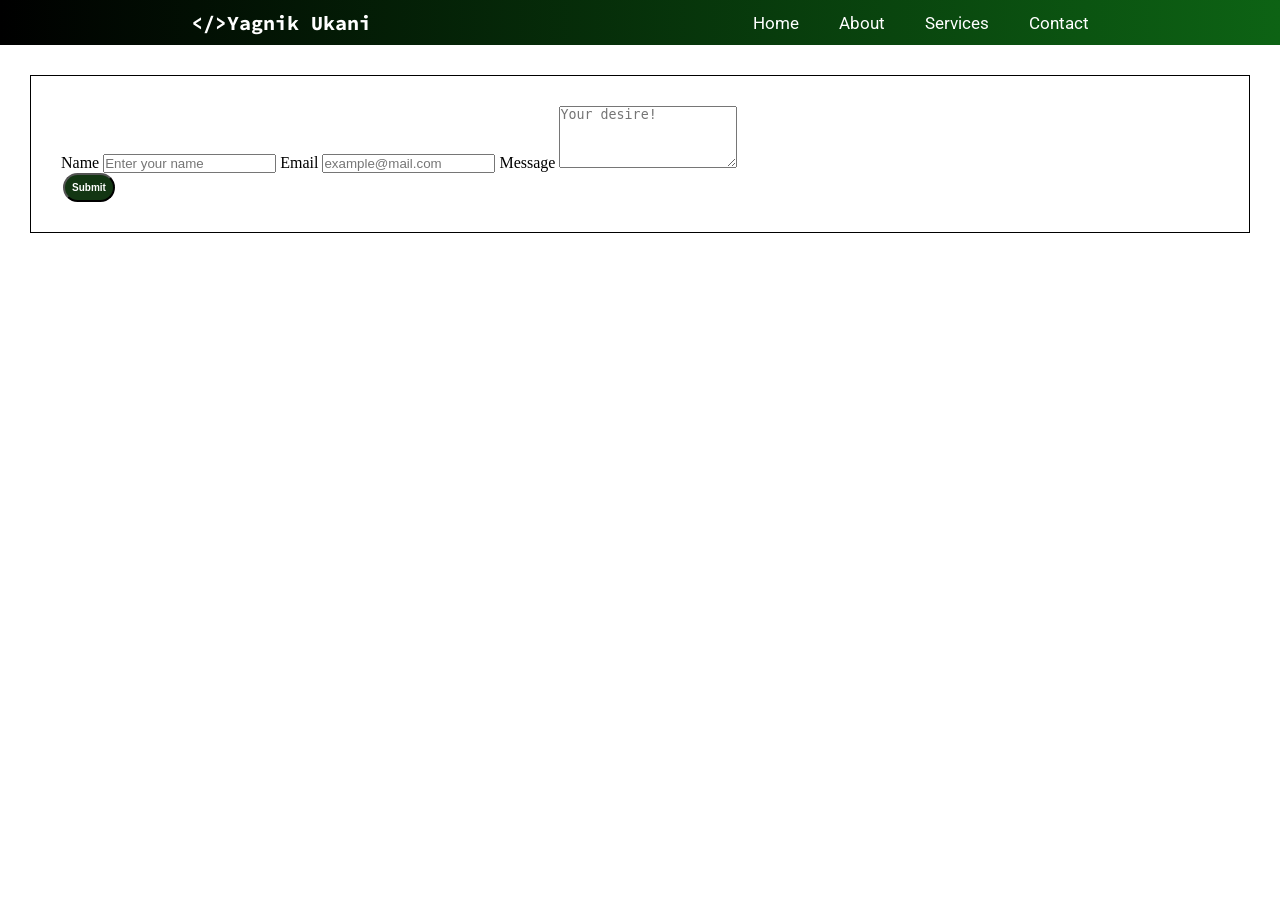
<file: contact.html>
<!DOCTYPE html>
<html lang="en">

<head>
    <meta charset="UTF-8">
    <meta name="viewport" content="width=device-width, initial-scale=1.0">
    <title>Contact</title>
    <link rel="stylesheet" href="style.css">
    <link rel="preconnect" href="https://fonts.googleapis.com">
    <link rel="preconnect" href="https://fonts.gstatic.com" crossorigin>
    <link rel="preconnect" href="https://fonts.googleapis.com">
    <link rel="preconnect" href="https://fonts.gstatic.com" crossorigin>
    <link
        href="https://fonts.googleapis.com/css2?family=Playwrite+NO:wght@100..400&family=Roboto+Slab:wght@100..900&family=Roboto:ital,wght@0,100..900;1,100..900&family=Source+Code+Pro:ital,wght@0,200..900;1,200..900&display=swap"
        rel="stylesheet">
</head>

<body>
    <nav>
        <div class="logo">&lt;/&gt;Yagnik Ukani</div>
        <ul>
            <li><a href="/index.html">Home</a></li>
            <li><a href="/about.html">About</a></li>
            <li><a href="/services.html">Services</a></li>
            <li><a href="/contact.html">Contact</a></li>
        </ul>
    </nav>

    <main>
        <section class="f_container">
            <form action="get">
                <label for="name">Name</label>
                <input type="text" name="name" id="f_name" placeholder="Enter your name" required>

                <label for="email">Email</label>
                <input type="email" name="email" id="f_mail" placeholder="example@mail.com" required>

                <label for="message">Message</label>
                <textarea name="message" id="f_txtarea" rows="4" placeholder="Your desire!"></textarea>

                <div class="button">
                    <button class="btn b-cont" type="submit">Submit</button>
                </div>
            </form>
        </section>
    </main>
</body>

</html>
</file>
<file: style.css>
* {
    margin: 0;
    padding: 0;
    box-sizing: border-box;
}

body {
    margin: 0;
    /* padding-top: 1px; */
}

nav {
    display: flex;
    justify-content: space-around;
    /* background-color: rgb(24, 16, 73); */
    background-image: linear-gradient(to right, rgb(0, 0, 0), rgb(13, 99, 20));
    color: rgb(255, 255, 255);
    padding: 10px 0;
    /* margin-top: 0; */
}

nav ul {
    display: flex;
    gap: 40px;
    align-items: center;
}

nav ul li {
    list-style: none;
    font-size: 17px;
    font-family: "Roboto", sans-serif;
}

nav ul li a {
    color: white;
    text-decoration: none;
    transition: all 0.1s;
}

nav ul li a:hover {
    color: rgb(127, 171, 127);
}

.logo {
    font-size: 20px;
    font-weight: bolder;
    /* font-family: "Playwrite NO", cursive; */
    /* font-family: "Roboto Slab", serif; */
    font-family: "Source Code Pro", monospace;
}

.hero {
    background-image: linear-gradient(to right, rgb(76, 170, 76), rgb(129, 238, 129), rgb(161, 235, 161), white);
    height: 85vh;
    display: flex;
    justify-content: center;
    gap: 130px;
    /* gap: 40px; */
    align-items: center;
    margin-top: 0;
}

.hero-left {
    display: flex;
    flex-direction: column;
    gap: 10px;
}

.hero-left .one {
    font-size: 60px;
    color: rgb(22, 68, 30);
    font-weight: bolder;
}

.hero-left .two {
    font-size: 40px;
}

.hero-right img {
    border-radius: 14px;
}

.bold {
    font-weight: bold;
}

.btn {
    background-color: rgb(19, 54, 19);
    color: white;
    padding: 7px 7px;
    margin: 0 2px;
    /* border: 1px solid; */
    border-radius: 15px;
    cursor: pointer;
    font-size: 10px;
    font-weight: bolder;
    transition: all 0.1s;
    /* text-decoration: none; */
}

.btn:hover {
    background-color: rgb(98, 156, 98);
}

.button-container {
    padding: 9px 0;
}

/* project section */

.project {
    display: flex;
    align-items: center;
    font-family: "Roboto", sans-serif;
    padding: 22px 65px;
    border-top: 1px solid rgba(16, 63, 16, 0.222);
    background-image: linear-gradient(to left, rgb(76, 170, 76), rgb(129, 238, 129), rgb(161, 235, 161), white);
}

.project-image img {
    width: 49.5vw;
    /* width: 100%; */
    max-width: 500px;
    padding: 15px;
    margin: 34px 0;
    border-radius: 18px;
}

.project-info {
    display: flex;
    flex-direction: column;
    padding: 10px;
}

.project-info .text {
    font-size: 30px;
    font-weight: bold;
    padding: 10px 0;
}

.project-info p {
    padding: 10px 0;
}

.row-reverse {
    flex-direction: row-reverse;
}

footer {
    background-color: rgb(22, 66, 22);
    padding: 40px;
    color: rgb(214, 234, 214);
    align-items: center;
    /* font-family: "Roboto", sans-serif; */
    font-family: "Source Code Pro", monospace;
}

@media screen and (max-width: 950px) {
    nav {
        flex-direction: column;
        gap: 12px;
        align-items: center;
    }

    .hero {
        flex-direction: column-reverse;
        gap: 12px;
    }

    .hero-right img {
        width: 300px;
        align-items: center;
    }

    .hero-left {
        align-items: center;
    }

    .hero-left .one {
        font-size: 40px;
    }

    .project {
        padding: 1px;
    }
}

@media screen and (max-width: 390px) {
    nav {
        flex-direction: column;
        gap: 10px;
        align-items: center;
    }

    .hero-left {
        align-items: center;
    }

    .hero-left .one {
        font-size: 30px;
    }

    .hero-left .two {
        font-size: 30px;
    }

    .hero-right img {
        width: 250px;
        align-items: center;
    }

    .project {
        flex-direction: column;
        padding: 1px;
        align-items: center;
    }

    .project-image img {
        width: 80vw;
        margin: 35px;
    }

    .b-cont {
        display: flex;
        justify-content: center;
        margin-top: 20px;
        margin-bottom: 20px;
        margin-left: 130px;
    }
}

form {
    border: 1px solid black;
    padding: 30px;
    align-items: center;
    /* margin-top: 40px; */
    margin: 30px;
}

.f_container {
    /* display: flex; */
    justify-content: center;
    flex-direction: column;
}
</file>
